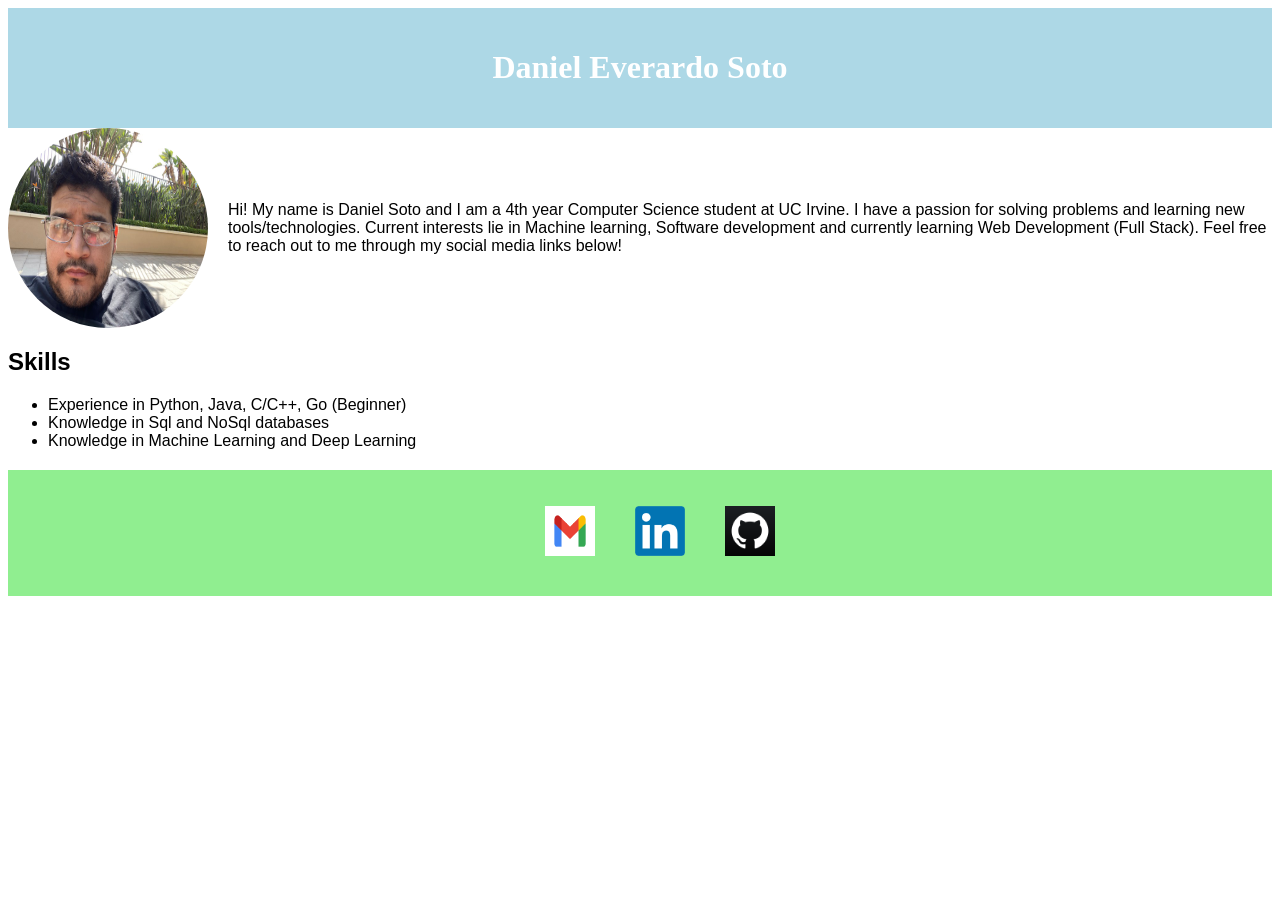
<file: docs/index.html>
<!DOCTYPE html>
<html>
  <head>
    <link rel="stylesheet" type="text/css" href="style.css" />
    <title>My Personal Website</title>
  </head>
  <body>
    <header>
      <h1>Daniel Everardo Soto</h1>
    </header>
    <main>
      <div class="about-me">
        <img src="images/profile.jpg" alt="Profile Picture" />
        <p>
          Hi! My name is Daniel Soto and I am a 4th year Computer Science student at UC Irvine. I have a
          passion for solving problems and learning new tools/technologies. Current interests lie in Machine learning,
          Software development and currently learning Web Development (Full Stack). Feel free to reach out to me through
          my social media links below!
        </p>
      </div>
      <div class="skills">
        <h2>Skills</h2>
        <ul>
          <li>Experience in Python, Java, C/C++, Go (Beginner)</li>
          <li>Knowledge in Sql and NoSql databases</li>
          <li>Knowledge in Machine Learning and Deep Learning</li>
        </ul>
      </div>
    </main>
    <nav>
      <ul>
        <li>
          <a href="mailto:sotodaniel531@gmail.com">
            <img src="images/gmail.jpg" alt="Email Icon" />
          </a>
        </li>
        <li>
          <a href="https://www.linkedin.com/in/daniel-soto-680a711b1/">
            <img src="images/linkedin.png" alt="LinkedIn Icon" />
          </a>
        </li>
        <li>
          <a href="https://github.com/dsoto30">
            <img src="images/github.png" alt="GitHub Icon" />
          </a>
        </li>
      </ul>
    </nav>
  </body>
</html>
</file>
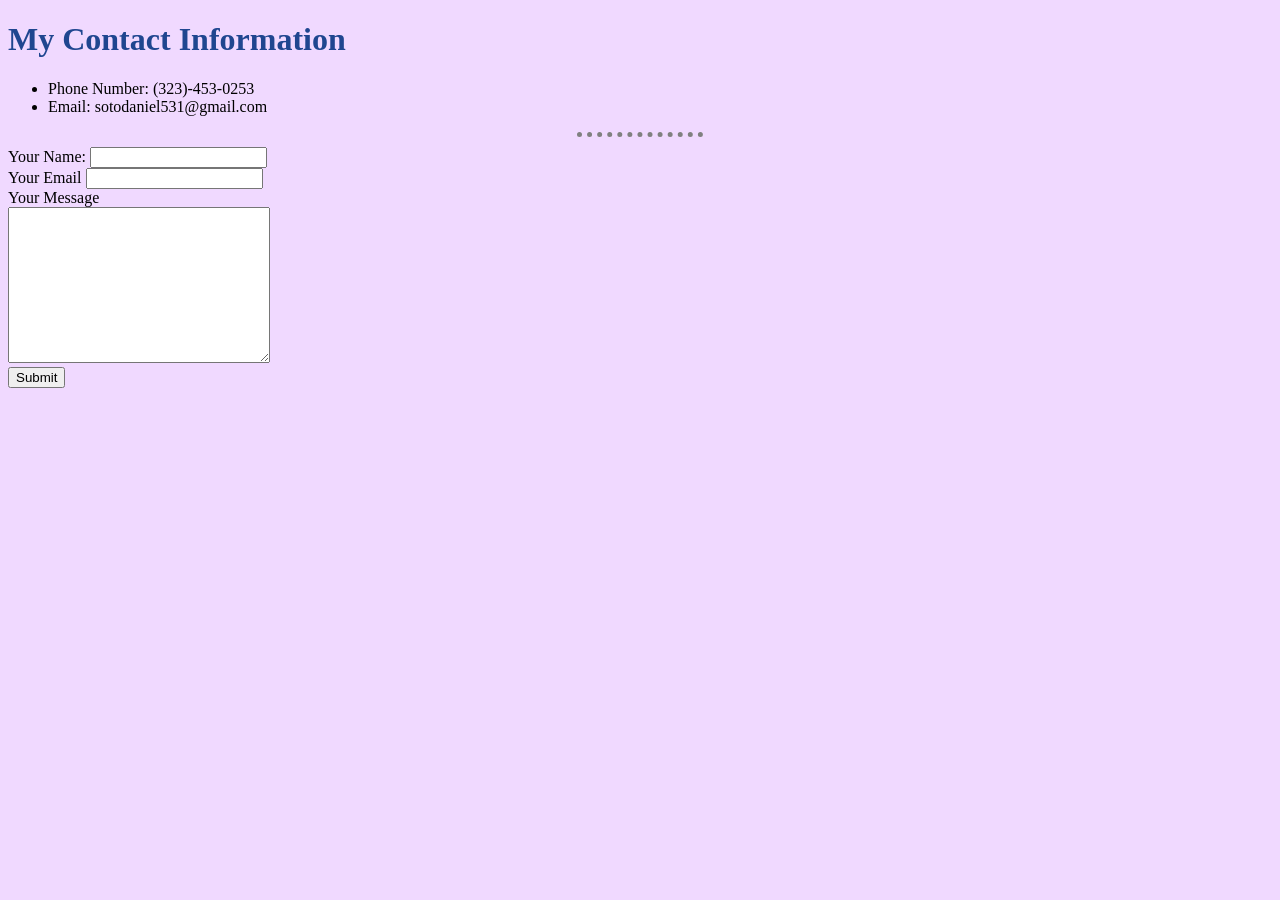
<file: contact.html>
<!DOCTYPE html>
<html lang="en">
  <head>
    <meta charset="UTF-8" />
    <meta http-equiv="X-UA-Compatible" content="IE=edge" />
    <meta name="viewport" content="width=device-width, initial-scale=1.0" />
    <title>Contact Information</title>
    <link rel="stylesheet" href="css/styles.css">
  </head>
  <body>
    <h1>My Contact Information</h1>
    <ul>
      <li>Phone Number: (323)-453-0253</li>
      <li>Email: sotodaniel531@gmail.com</li>
    </ul>
    <hr />
    <form
      action="mailto:sotodaniel531@gmail.com"
      method="post"
      enctype="text/plain"
    >
      <label>Your Name:</label>
      <input type="text" name="yourName" value="" /><br />
      <label>Your Email</label>
      <input type="email" name="yourEmail" id="" /><br />
      <label>Your Message</label><br />
      <textarea name="yourMessage" cols="30" rows="10"></textarea><br />
      <input type="submit" name="" />
    </form>
  </body>
</html>
</file>
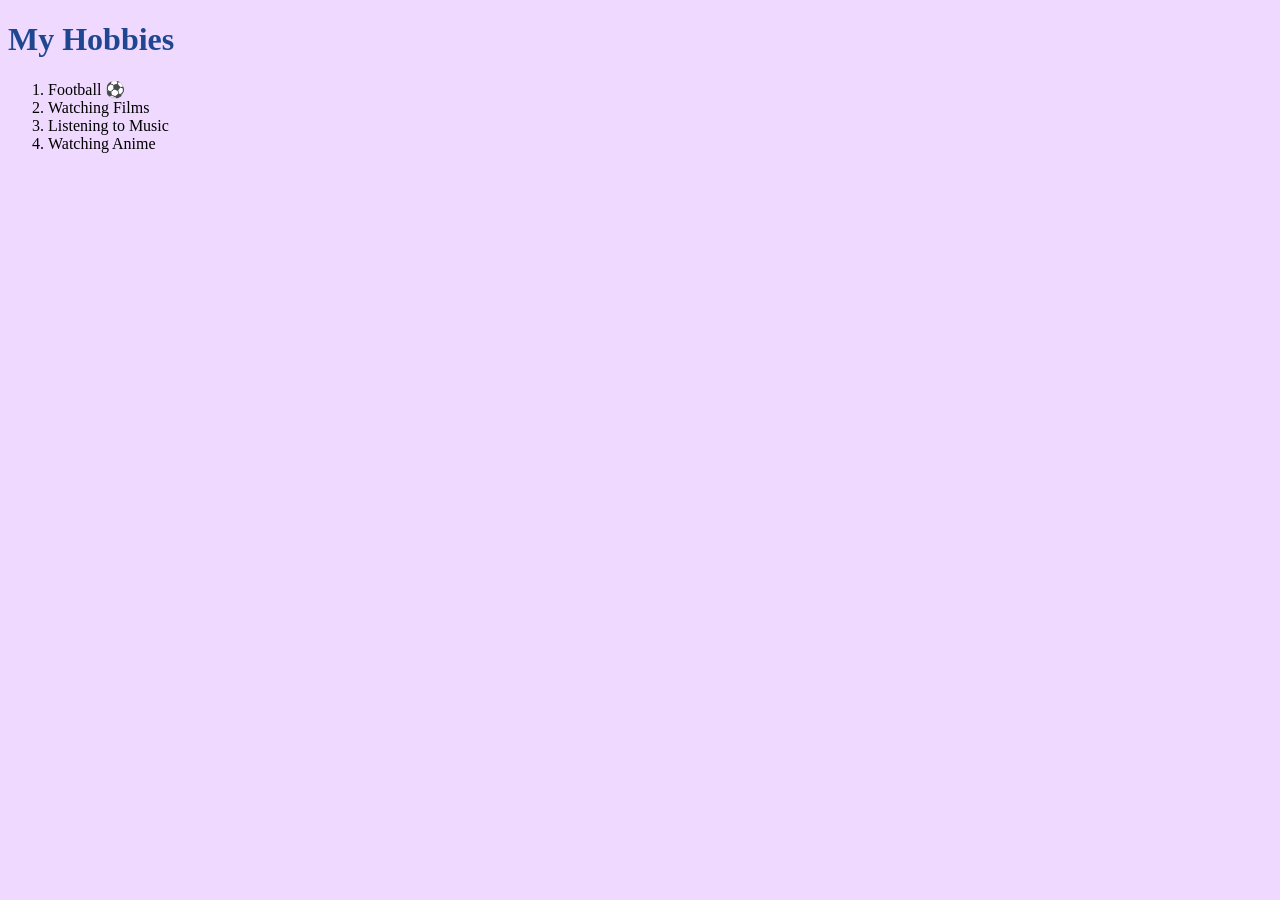
<file: hobbies.html>
<!DOCTYPE html>
<html lang="en">
  <head>
    <meta charset="UTF-8" />
    <meta http-equiv="X-UA-Compatible" content="IE=edge" />
    <meta name="viewport" content="width=device-width, initial-scale=1.0" />
    <title>My Hobbies</title>
    <link rel="stylesheet" href="css/styles.css">
  </head>
  <body>
    <h1>My Hobbies</h1>
    <ol>
      <li>Football ⚽</li>
      <li>Watching Films</li>
      <li>Listening to Music</li>
      <li>Watching Anime</li>
    </ol>
  </body>
</html>
</file>
<file: docs/style.css>
header {
    text-align: center;
    background-color: lightblue;
    color: white;
    padding: 20px;
  }
  
  .about-me {
    display: flex;
    align-items: center;
    margin-bottom: 20px;
  }
  
  .about-me img {
    width: 200px;
    height: 200px;
    border-radius: 50%;
    margin-right: 20px;
  }
  
  .about-me p {
    font-family: Arial, sans-serif;
    font-size: 16px;
    text-align: left;
  }
  
  .skills {
    font-family: Arial, sans-serif;
    font-size: 16px;
    text-align: left;
    margin-top: 20px;
  }
  
  nav {
    display: flex;
    justify-content: center;
    background-color: lightgreen;
    color: white;
    padding: 20px;
    margin-top: 20px;
  }
  
  nav ul {
    list-style: none;
    display: flex;
  }
  
  nav li {
    margin: 0 20px;
  }
  
  nav img {
    width: 50px;
    height: 50px;
  }
</file>
<file: css/styles.css>
body {
    background-color: #F0D9FF;
}
hr {
    border-style: none;
    height: 2px;
    width: 10%;
    border-top-style: dotted;
    border-color: grey;
    border-width: 5px;
}

h1 {
    color: #1F4690;
}

h3 {
    color: #66BFBF;
}



.education {
    color: red;
}

.work-exp {
    color: beige;
}
</file>
